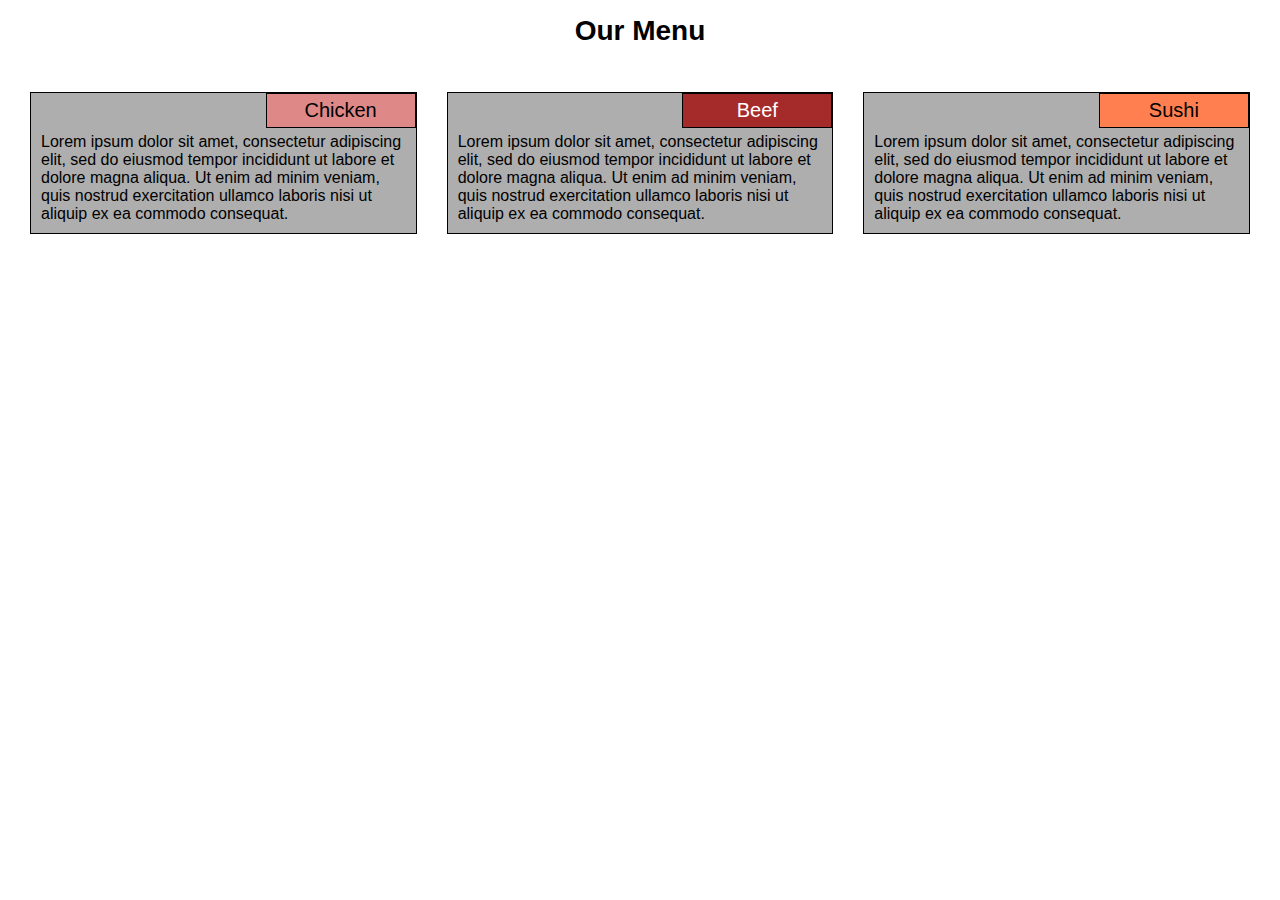
<file: module2-solution/index.html>
<!doctype html>
<html> 
<head lang="en">
<meta charset="utf-8">
<meta name="viewport" content="width=device-width , initial-scale=1">
<title>My First Assignment</title>
<link rel="stylesheet" href="css\style.css">
</head>
<body>
	<h1> Our Menu </h1>
	<div class="container">
		<div class="row">
		      <div class="col-lg-4  col-md-6  col-sm-12">
		      	 <p><span  id="t1">Chicken</span>
		      Lorem ipsum dolor sit amet, consectetur adipiscing elit, sed do eiusmod tempor incididunt ut labore et dolore magna aliqua. Ut enim ad minim veniam, quis nostrud exercitation ullamco laboris nisi ut aliquip ex ea commodo consequat.</p>
		      </div> 
		      <div  class="col-lg-4  col-md-6  col-sm-12">
		      	<p>
		      	<span  id="t2">Beef</span>
		      Lorem ipsum dolor sit amet, consectetur adipiscing elit, sed do eiusmod tempor incididunt ut labore et dolore magna aliqua. Ut enim ad minim veniam, quis nostrud exercitation ullamco laboris nisi ut aliquip ex ea commodo consequat.</p>
		      </div>
		      <div class="col-lg-4  col-md-12  col-sm-12">
		      	<p><span  id="t3">Sushi</span>
		      Lorem ipsum dolor sit amet, consectetur adipiscing elit, sed do eiusmod tempor incididunt ut labore et dolore magna aliqua. Ut enim ad minim veniam, quis nostrud exercitation ullamco laboris nisi ut aliquip ex ea commodo consequat.</p>
		      </div> 
		</div>
    </div>
	
</body>
</html>
</file>
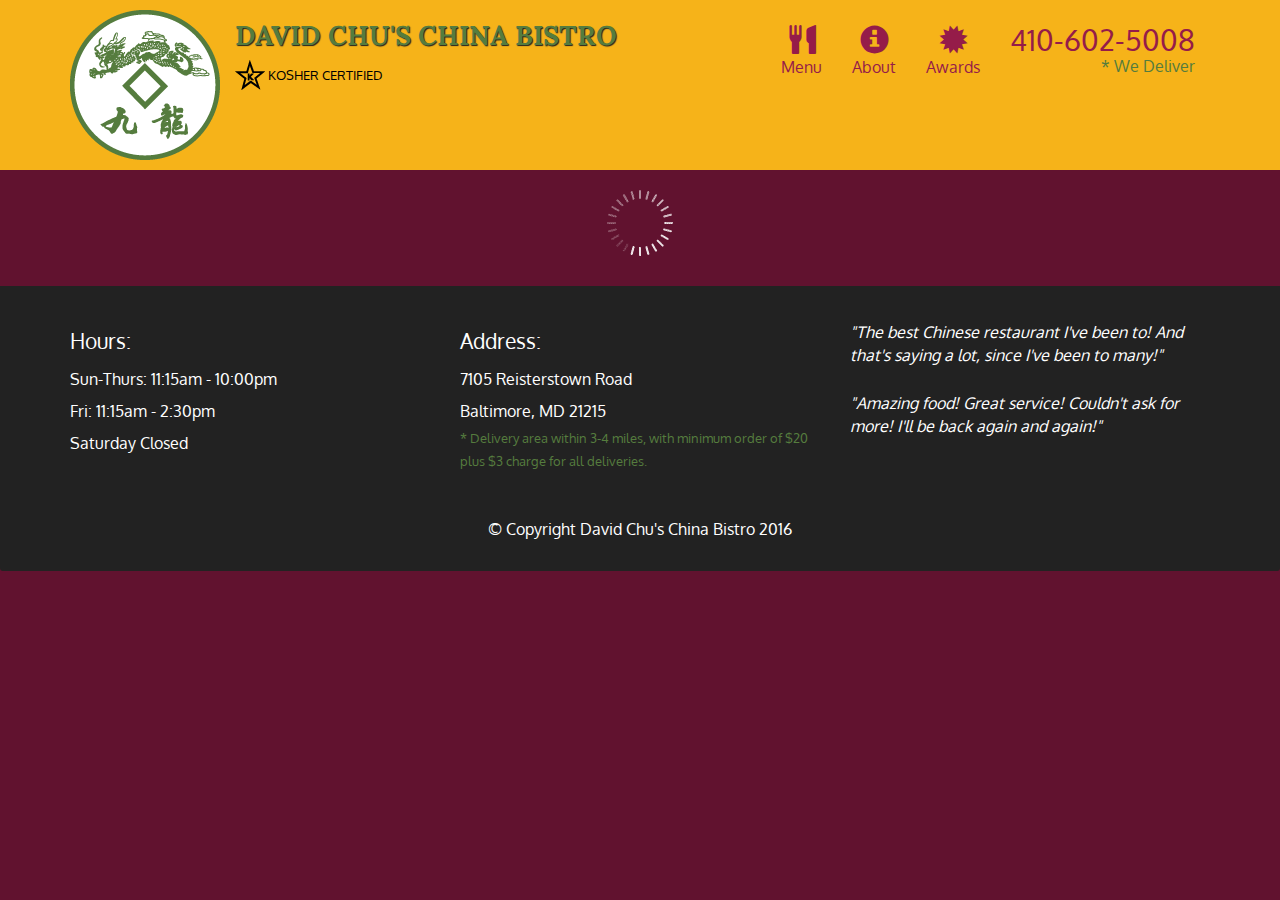
<file: module5-solution/index.html>
<!doctype html>
<html lang="en">
  <head>
    <meta charset="utf-8">
    <meta http-equiv="X-UA-Compatible" content="IE=edge">
    <meta name="viewport" content="width=device-width, initial-scale=1">
    <title>David Chu's China Bistro</title>
    <link rel="stylesheet" href="css/bootstrap.min.css">
    <link rel="stylesheet" href="css/styles.css">
    <link href='https://fonts.googleapis.com/css?family=Oxygen:400,300,700' rel='stylesheet' type='text/css'>
    <link href='https://fonts.googleapis.com/css?family=Lora' rel='stylesheet' type='text/css'>
  </head>
<body>
  <header>
    <nav id="header-nav" class="navbar navbar-default">
      <div class="container">
        <div class="navbar-header">
          <a href="index.html" class="pull-left visible-md visible-lg">
            <div id="logo-img" alt="Logo image"></div>
          </a>

          <div class="navbar-brand">
            <a href="index.html"><h1>David Chu's China Bistro</h1></a>
            <p>
              <img src="images/star-k-logo.png" alt="Kosher certification">
              <span>Kosher Certified</span>
            </p>
          </div>

          <button id="navbarToggle" type="button" class="navbar-toggle collapsed" data-toggle="collapse" data-target="#collapsable-nav" aria-expanded="false">
            <span class="sr-only">Toggle navigation</span>
            <span class="icon-bar"></span>
            <span class="icon-bar"></span>
            <span class="icon-bar"></span>
          </button>
        </div>
        
        <div id="collapsable-nav" class="collapse navbar-collapse">
           <ul id="nav-list" class="nav navbar-nav navbar-right">
            <li id="navHomeButton" class="visible-xs active">
              <a href="index.html">
                <span class="glyphicon glyphicon-home"></span> Home</a>
            </li>
            <li id="navMenuButton">
              <a href="#" onclick="$dc.loadMenuCategories();">
                <span class="glyphicon glyphicon-cutlery"></span><br class="hidden-xs"> Menu</a>
            </li>
            <li>
              <a href="#">
                <span class="glyphicon glyphicon-info-sign"></span><br class="hidden-xs"> About</a>
            </li>
            <li>
              <a href="#">
                <span class="glyphicon glyphicon-certificate"></span><br class="hidden-xs"> Awards</a>
            </li>
            <li id="phone" class="hidden-xs">
              <a href="tel:410-602-5008">
                <span>410-602-5008</span></a><div>* We Deliver</div>
            </li>
          </ul><!-- #nav-list -->
        </div><!-- .collapse .navbar-collapse -->
      </div><!-- .container -->
    </nav><!-- #header-nav -->
  </header>

  <div id="call-btn" class="visible-xs">
    <a class="btn" href="tel:410-602-5008">
    <span class="glyphicon glyphicon-earphone"></span>
    410-602-5008
    </a>
  </div>
  <div id="xs-deliver" class="text-center visible-xs">* We Deliver</div>

  <div id="main-content" class="container"></div>

  <footer class="panel-footer">
    <div class="container">
      <div class="row">
        <section id="hours" class="col-sm-4">
          <span>Hours:</span><br>
          Sun-Thurs: 11:15am - 10:00pm<br>
          Fri: 11:15am - 2:30pm<br>
          Saturday Closed
          <hr class="visible-xs">
        </section>
        <section id="address" class="col-sm-4">
          <span>Address:</span><br>
          7105 Reisterstown Road<br>
          Baltimore, MD 21215
          <p>* Delivery area within 3-4 miles, with minimum order of $20 plus $3 charge for all deliveries.</p>
          <hr class="visible-xs">
        </section>
        <section id="testimonials" class="col-sm-4">
          <p>"The best Chinese restaurant I've been to! And that's saying a lot, since I've been to many!"</p>
          <p>"Amazing food! Great service! Couldn't ask for more! I'll be back again and again!"</p>
        </section>
      </div>
      <div class="text-center">&copy; Copyright David Chu's China Bistro 2016</div>
    </div>
  </footer>

  <!-- jQuery (Bootstrap JS plugins depend on it) -->
  <script src="js/jquery-2.1.4.min.js"></script>
  <script src="js/bootstrap.min.js"></script>
  <script src="js/ajax-utils.js"></script>
  <script src="js/script.js"></script>
</body>
</html>
</file>
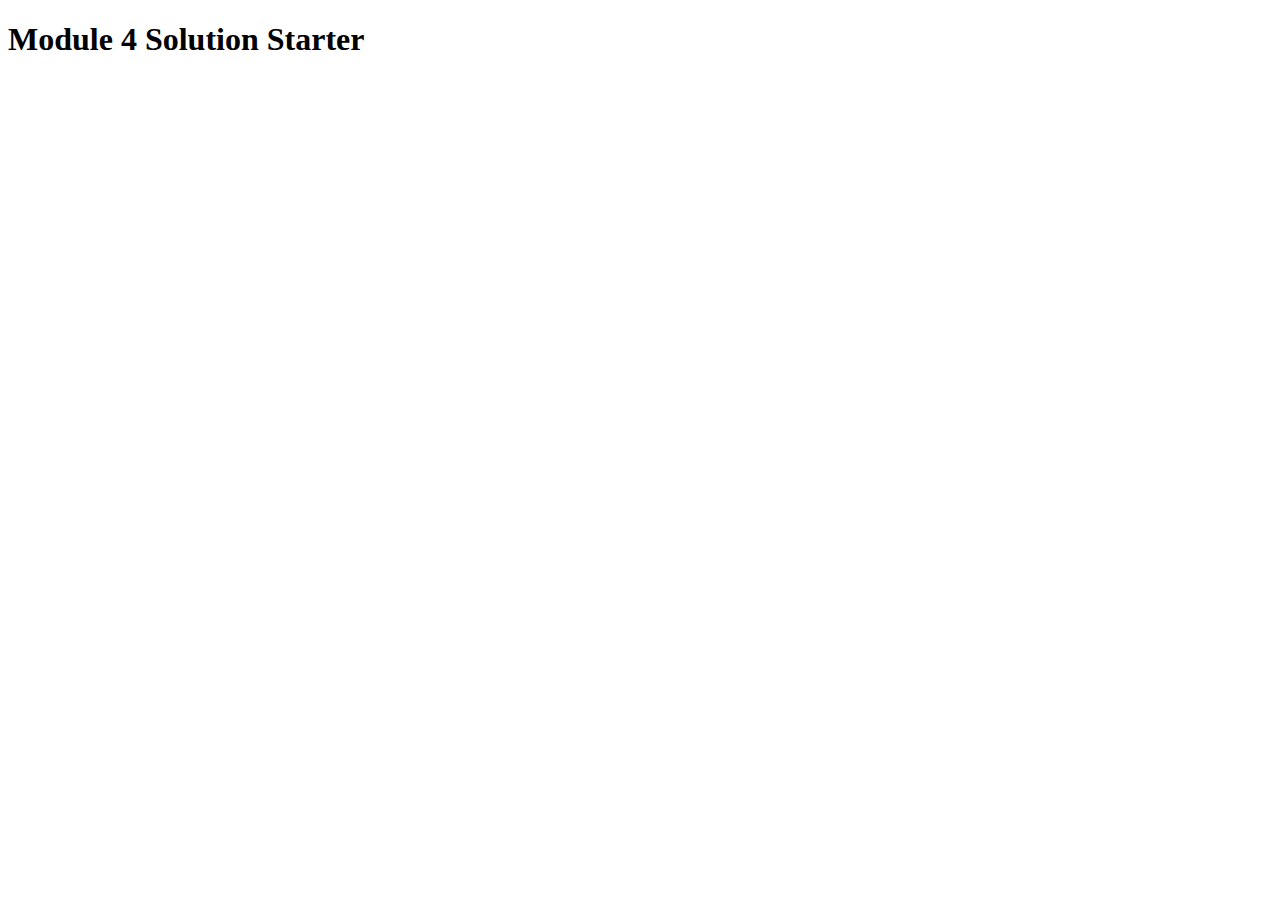
<file: module4-solution/easier/index.html>
<!DOCTYPE html>
<html>
<head>
  <meta charset="utf-8">
  <title>Module 4 Solution Starter</title>
  <script src="SpeakHello.js"></script>
  <script src="SpeakGoodBye.js"></script>
  <script src="script.js"></script>
</head>
<body>
  <h1>Module 4 Solution Starter</h1>
</body>
</html>
</file>
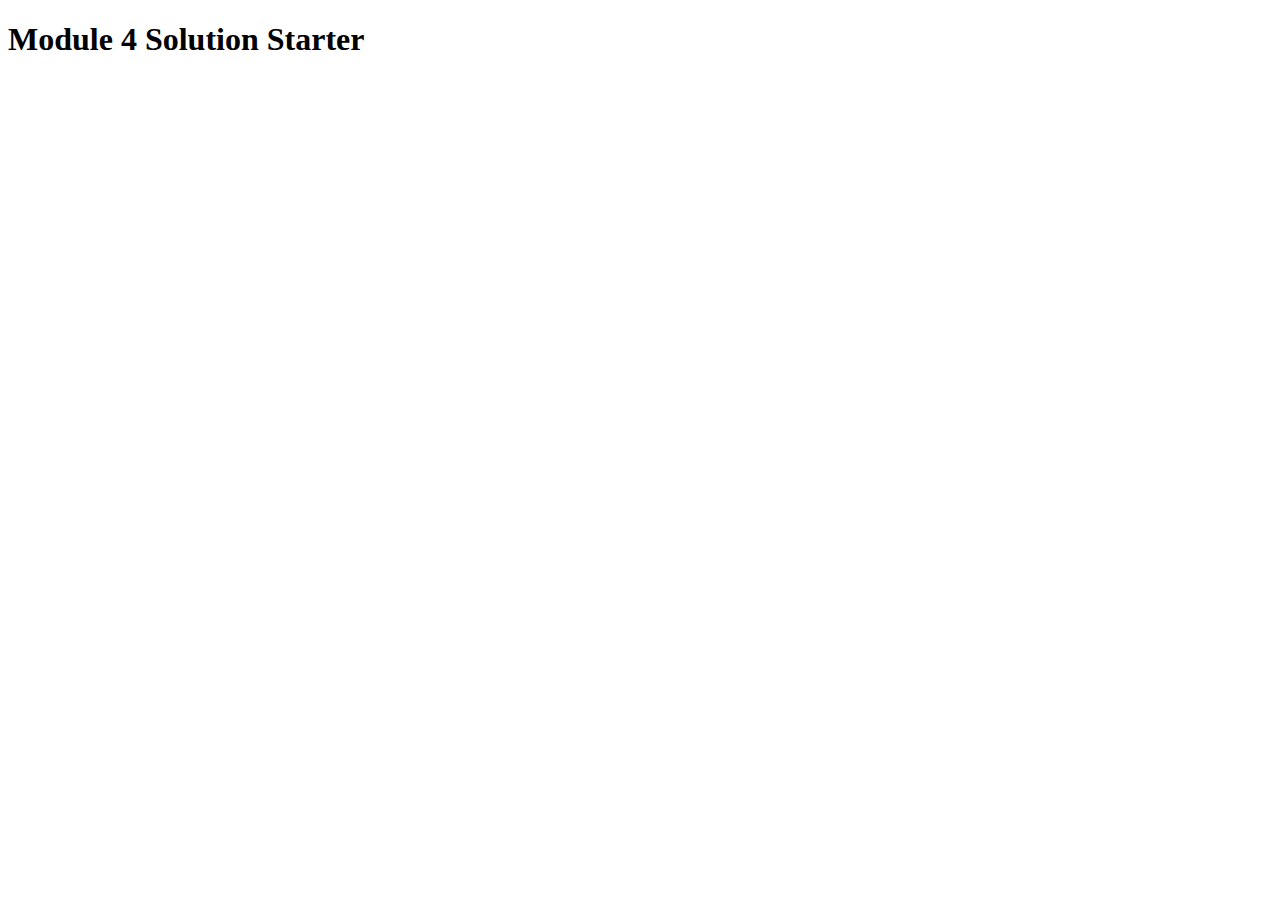
<file: module4-solution/harder/index.html>
<!DOCTYPE html>
<html>
<head>
  <meta charset="utf-8">
  <title>Module 4 Solution Starter</title>
  <script>
    var names = []; // DO NOT REMOVE
  </script>
  <script src="SpeakHello.js"></script>
  <script src="SpeakGoodBye.js"></script>
  <script src="script.js"></script>
</head>
<body>
  <h1>Module 4 Solution Starter</h1>
</body>
</html>
</file>
<file: module5-solution/css/styles.css>
body {
  font-size: 16px;
  color: #fff;
  background-color: #61122f;
  font-family: 'Oxygen', sans-serif;
}

/** HEADER **/
#header-nav {
  background-color: #f6b319;
  border-radius: 0;
  border: 0;
}

#logo-img {
  background: url('../images/restaurant-logo_large.png') no-repeat;
  width: 150px;
  height: 150px;
  margin: 10px 15px 10px 0;
}

.navbar-brand {
  padding-top: 25px;
}
.navbar-brand h1 { /* Restaurant name */
  font-family: 'Lora', serif;
  color: #557c3e;
  font-size: 1.5em;
  text-transform: uppercase;
  font-weight: bold;
  text-shadow: 1px 1px 1px #222;
  margin-top: 0;
  margin-bottom: 0;
  line-height: .75;
}
.navbar-brand a:hover, .navbar-brand a:focus {
  text-decoration: none;
}
.navbar-brand p { /* Kosher cert */
  color: #000;
  text-transform: uppercase;
  font-size: .7em;
  margin-top: 15px;
}
.navbar-brand p span { /* Star-K */
  vertical-align: middle;
}

#nav-list {
  margin-top: 10px;
}
#nav-list a {
  color: #951C49;
  text-align: center;
}
#nav-list a:hover {
  background: #E7E7E7;
}
#nav-list a span {
  font-size: 1.8em;
}

#phone {
  margin-top: 5px;
}
#phone a { /* Phone number */
  text-align: right;
  padding-bottom: 0;
}
#phone div { /* We Deliver */
  color: #557c3e;
  text-align: right;
  padding-right: 15px;
}

.navbar-header button.navbar-toggle, .navbar-header .icon-bar {
  border: 1px solid #61122f;
}
.navbar-header button.navbar-toggle {
  clear: both;
  margin-top: -30px;
}
/* END HEADER */

/* FOOTER */
.panel-footer {
  margin-top: 30px;
  padding-top: 35px;
  padding-bottom: 30px;
  background-color: #222;
  border-top: 0;
}
.panel-footer div.row {
  margin-bottom: 35px;
}
#hours, #address {
  line-height: 2;
}
#hours > span, #address > span {
  font-size: 1.3em;
}
#address p {
  color: #557c3e;
  font-size: .8em;
  line-height: 1.8;
}
#testimonials {
  font-style: italic;
}
#testimonials p:nth-child(2) {
  margin-top: 25px;
}
/* END FOOTER */



/* HOME PAGE */
.container .jumbotron {
  box-shadow: 0 0 50px #3F0C1F;
  border: 2px solid #3F0C1F;
}

#menu-tile, #specials-tile, #map-tile {
  height: 250px;
  width: 100%;
  margin-bottom: 15px;
  position: relative;
  border: 2px solid #3F0C1F;
  overflow: hidden;
}
#menu-tile:hover, #specials-tile:hover, #map-tile:hover {
  box-shadow: 0 1px 5px 1px #cccccc;
}
#menu-tile {
  background: url('../images/menu-tile.jpg') no-repeat;
  background-position: center;
}
#specials-tile {
  background: url('../images/specials-tile.jpg') no-repeat;
  background-position: center;
}
#menu-tile span, #specials-tile span, #map-tile span {
  position: absolute;
  bottom: 0;
  right: 0;
  width: 100%;
  text-align: center;
  font-size: 1.6em;
  text-transform: uppercase;
  background-color: #000;
  color: #fff;
  opacity: .8;
}
/* END HOME PAGE */

/* MENU CATEGORIES PAGE */
.category-tile { 
  position: relative;
  border: 2px solid #3F0C1F;
  overflow: hidden;
  width: 200px;
  height: 200px;
  margin: 0 auto 15px;
}
.category-tile span {
  position: absolute;
  bottom: 0;
  right: 0;
  width: 100%;
  text-align: center;
  font-size: 1.2em;
  text-transform: uppercase;
  background-color: #000;
  color: #fff;
  opacity: .8;
}
.category-tile:hover {
  box-shadow: 0 1px 5px 1px #cccccc;
}

#menu-categories-title + div {
  margin-bottom: 50px;
}
/* END MENU CATEGORIES PAGE */

/* SINGLE CATEGORY PAGE */
.menu-item-tile {
  margin-bottom: 25px;
}
.menu-item-tile hr {
  width: 80%;
}
.menu-item-tile .menu-item-price {
  font-size: 1.1em;
  text-align: right;
  margin-top: -15px;
  margin-right: -15px;
}
.menu-item-tile .menu-item-price span {
  font-size: .6em;
}
.menu-item-photo {
  position: relative;
  border: 2px solid #3F0C1F; 
  overflow: hidden;
  padding: 0;
  margin-right: -15px;
  margin-left: auto;
  margin-bottom: 20px;
  max-width: 250px;
}
.menu-item-photo div {
  position: absolute;
  bottom: 0;
  right: 0;
  width: 80px;
  background-color: #557c3e;
  text-align: center;
}
.menu-item-description {
  padding-right: 30px;
}
h3.menu-item-title {
  margin: 0 0 10px;
}
.menu-item-details {
  font-size: .9em;
  font-style: italic;
}
/* END SINGLE CATEGORY PAGE */


/********** Large devices only **********/
@media (min-width: 1200px) {
  .container .jumbotron {
    background: url('../images/jumbotron_1200.jpg') no-repeat;
    height: 675px;
  }
}

/********** Medium devices only **********/
@media (min-width: 992px) and (max-width: 1199px) {
  /* Header */
  #logo-img {
    background: url('../images/restaurant-logo_medium.png') no-repeat;
    width: 100px;
    height: 100px;
    margin: 5px 5px 5px 0;
  }
  /* End Header */

  /* Home Page */
  .container .jumbotron {
    background: url('../images/jumbotron_992.jpg') no-repeat;
    height: 558px;
  }
  /* End Home Page */
}

/********** Small devices only **********/
@media (min-width: 768px) and (max-width: 991px) {
  /* Home Page */
  .container .jumbotron {
    background: url('../images/jumbotron_768.jpg') no-repeat;
    height: 432px;
  }
  /* End Home Page */
}

/********** Extra small devices only **********/
@media (max-width: 767px) {
  /* Header */
  .navbar-brand {
    padding-top: 10px;
    height: 80px;
  }
  .navbar-brand h1 { /* Restaurant name */
    padding-top: 10px;
    font-size: 5vw; /* 1vw = 1% of viewport width */
  }
  .navbar-brand p { /* Kosher cert */
    font-size: .6em;
    margin-top: 12px;
  }
  .navbar-brand p img { /* Star-K */
    height: 20px;
  }

  #collapsable-nav a { /* Collapsed nav menu text */
    font-size: 1.2em;
  }
  #collapsable-nav a span { /* Collapsed nav menu glyph */
    font-size: 1em;
    margin-right: 5px;
  }

  #call-btn > a {
    font-size: 1.5em;
    display: block;
    margin: 0 20px;
    padding: 10px;
    border: 2px solid #fff;
    background-color: #f6b319;
    color: #951c49;
  }
  #xs-deliver {
    margin-top: 5px;
    font-size: .7em;
    letter-spacing: .1em;
    text-transform: uppercase;
  }
  /* End Header */

  /* Footer */
  .panel-footer section {
    margin-bottom: 30px;
    text-align: center;
  }
  .panel-footer section:nth-child(3) {
    margin-bottom: 0; /* margin already exists on the whole row */
  }
  .panel-footer section hr {
    width: 50%;
  }
  /* End Footer */

  /* Home Page */
  .container .jumbotron {
    margin-top: 30px;
    padding: 0;
  }
  #menu-tile, #specials-tile {
    width: 360px;
    margin: 0 auto 15px;
  }

  .menu-item-photo {
    margin-right: auto;
  }
  .menu-item-tile .menu-item-price {
    text-align: center;
  }
  .menu-item-description {
    text-align: center;;
  }
}


/********** Super extra small devices Only :-) (e.g., iPhone 4) **********/
@media (max-width: 479px) {
  /* Header */
  .navbar-brand h1 { /* Restaurant name */
    padding-top: 5px;
    font-size: 6vw;
  }
  /* End Header */
  
  /* Home page */
  #menu-tile, #specials-tile {
    width: 280px;
    margin: 0 auto 15px;
  }

  .col-xxs-12 {
    position: relative;
    min-height: 1px;
    padding-right: 15px;
    padding-left: 15px;
    float: left;
    width: 100%;
  }
}
</file>
